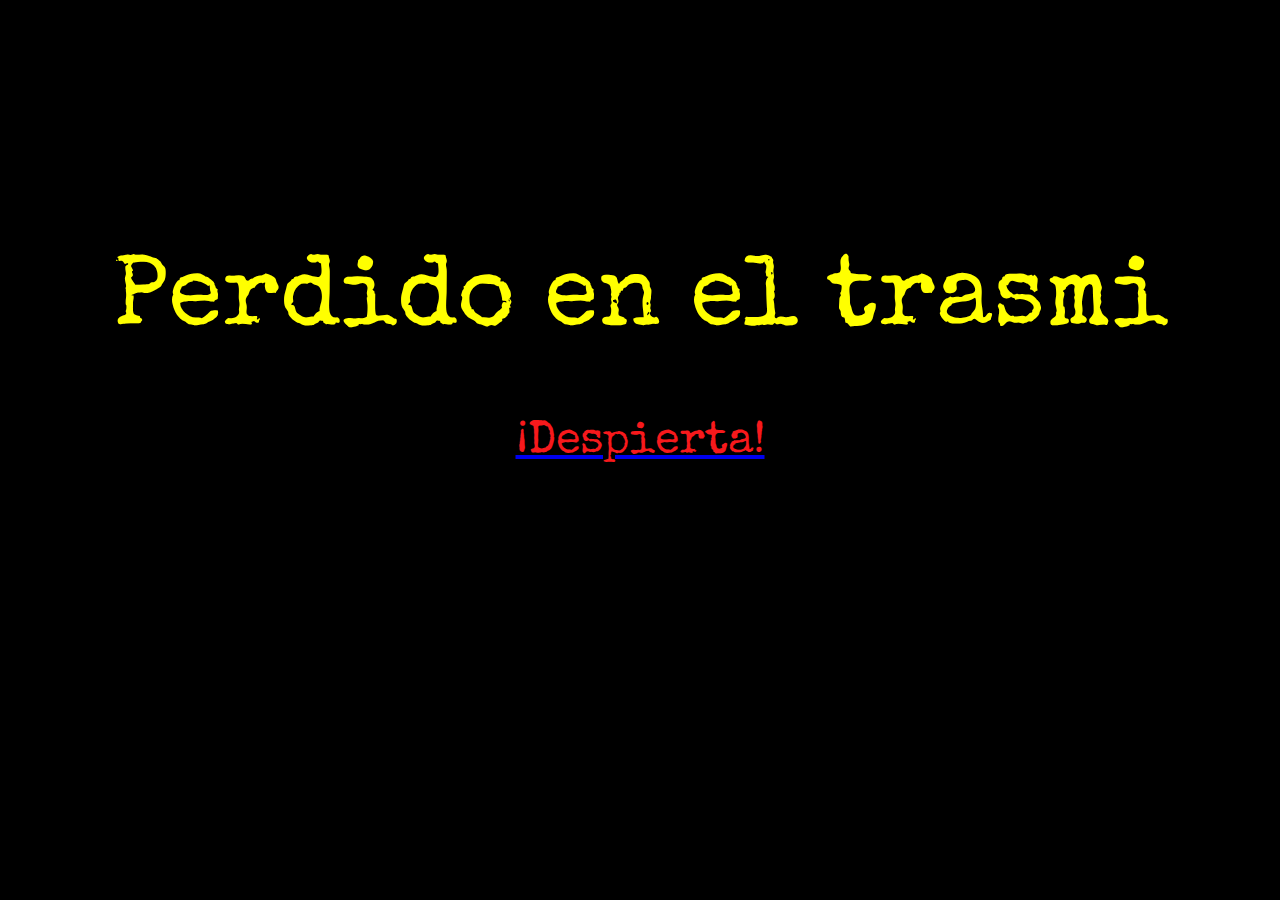
<file: index.html>
<!DOCTYPE html>
<html lang="en">
  <head>
    <meta charset="utf-8" />
    <meta name="viewport" content="width=device-width, initial-scale=1" />
    <link rel="icon" href="https://raw.githubusercontent.com/cCalic04/trabajo-final/refs/heads/main/Untitled-2.png" />
    <link rel="preconnect" href="https://fonts.googleapis.com" />
    <link rel="preconnect" href="https://fonts.gstatic.com" crossorigin />
    <link
      <link
      href="https://fonts.googleapis.com/css2?family=Roboto:ital,wght@0,100..900;1,100..900&family=Special+Elite&display=swap"
      rel="stylesheet"
    />

    <title>Trasmi</title>
    <link rel="stylesheet" href="style.css" />
    <script src="script.js" defer></script>
  </head>
  <body>
    <audio
      id="portada"
      src="https://github.com/cCalic04/PerdidoEnTransmi/raw/refs/heads/main/Audio_inicio.wav?raw=true"
    ></audio>
    <h1 id="titulo">Perdido en el trasmi</h1>

    <a href="pagina1.html">
      <h3 id="inicio">¡Despierta!</h3>
    </a>
  </body>

</html>
</file>
<file: style.css>
body {
  background-color: black;
}

h1 {
  /*font-family: "Roboto", serif;*/
  font-size: 100px; /*/ tamaño de la letra*/
  margin-top: 20%;
  font-family: "Special Elite", system-ui;
  color: yellow;
  text-align: center;
  font-weight: 400;
  font-style: normal;
}

.inicio {
  color: #ff7700;
}

h3 {
  /*font-family: "Roboto", serif;*/
  font-size: 45px; /*/ tamaño de la letra*/
  font-family: "Special Elite", system-ui;
  color: #f7191C;
  text-align: center;
  font-weight: 400;
  font-style: normal;
}

@media only screen and (max-width: 800px) {
  .contenedor-img {
    /*border-style: solid;*/
    border-width: 2px;
    width: 200px;
    height: 200px;
  }
}

@media only screen and (min-width: 800px) {
  .contenedor-img {
    /*border-style: solid;*/
    border-width: 2px;
    width: 200px;
    height: 200px;
  }
}

@media only screen and (min-width: 820px) {
  .contenedor-img {
    /*border-style: solid;*/
    border-width: 2px;
    width: 300px;
    height: 300px;
  }
}

.opcion {
  background-color: rgba(255, 255, 255, 0.2);
  margin: 5px;
}
</file>
